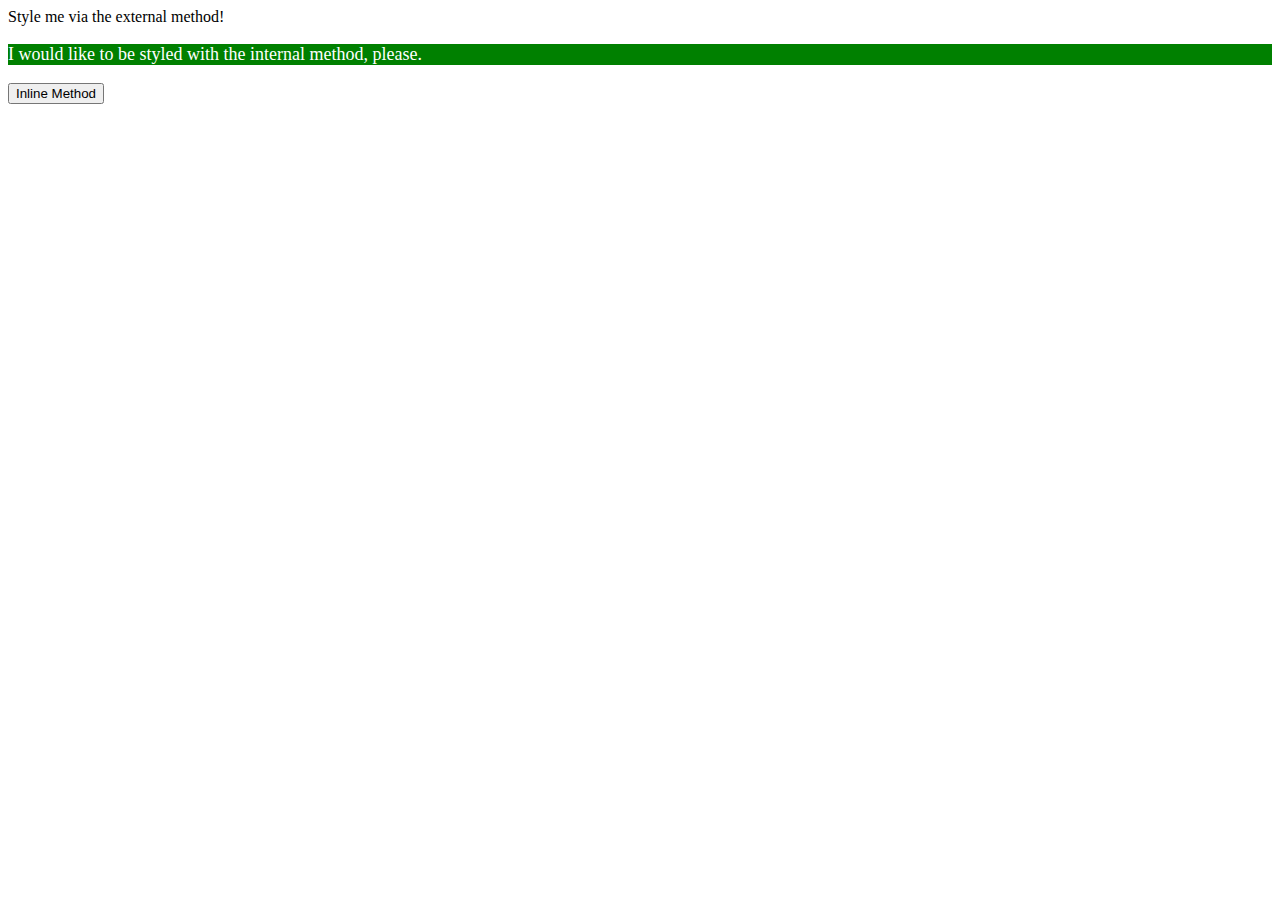
<file: foundations/intro-to-css/01-css-methods/index.html>
<!DOCTYPE html>
<html lang="en">
  <head>
    <meta charset="UTF-8">
    <meta http-equiv="X-UA-Compatible" content="IE=edge">
    <meta name="viewport" content="width=device-width, initial-scale=1.0">
    <title>Methods for Adding CSS</title>
  <style>
  p {
    background-color: green;
    color: white;
    font-size: 18px;
  }
  </style>
  </head>
  <body>
    <div>Style me via the external method!</div>
    <p>I would like to be styled with the internal method, please.</p>
    <button>Inline Method</button>
  </body>
</html>
</file>
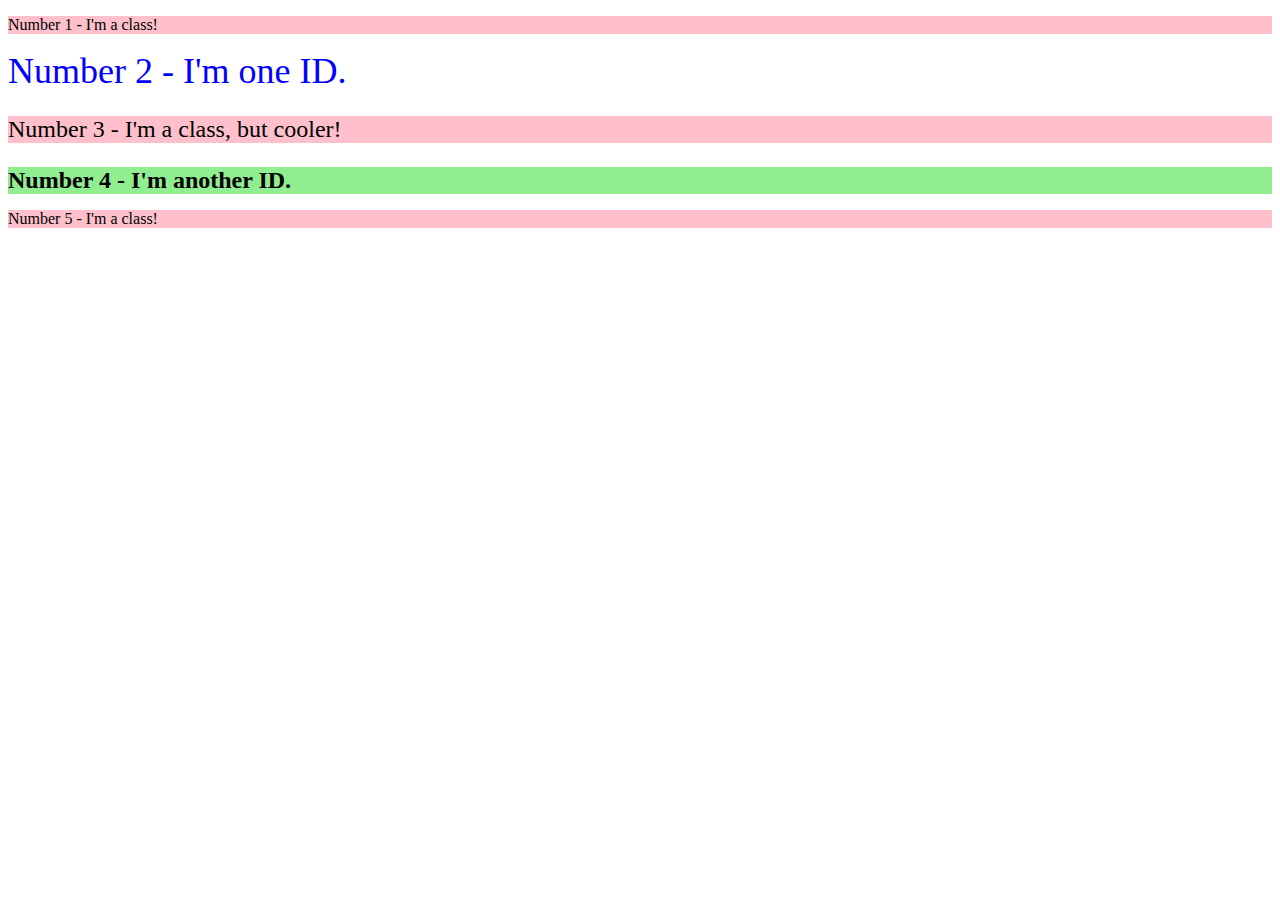
<file: foundations/intro-to-css/02-class-id-selectors/index.html>
<!DOCTYPE html>
<html lang="en">
  <head>
    <meta charset="UTF-8">
    <meta http-equiv="X-UA-Compatible" content="IE=edge">
    <meta name="viewport" content="width=device-width, initial-scale=1.0">
    <title>Class and ID Selectors</title>
    <link rel="stylesheet" href="style.css">
  </head>
  <body>
    <p class="p">Number 1 - I'm a class!</p>
    <div id="div">Number 2 - I'm one ID.</div>
    <p class="p better">Number 3 - I'm a class, but cooler!</p>
    <div id="div1">Number 4 - I'm another ID.</div>
    <p class="p">Number 5 - I'm a class!</p>
  </body>
</html>
</file>
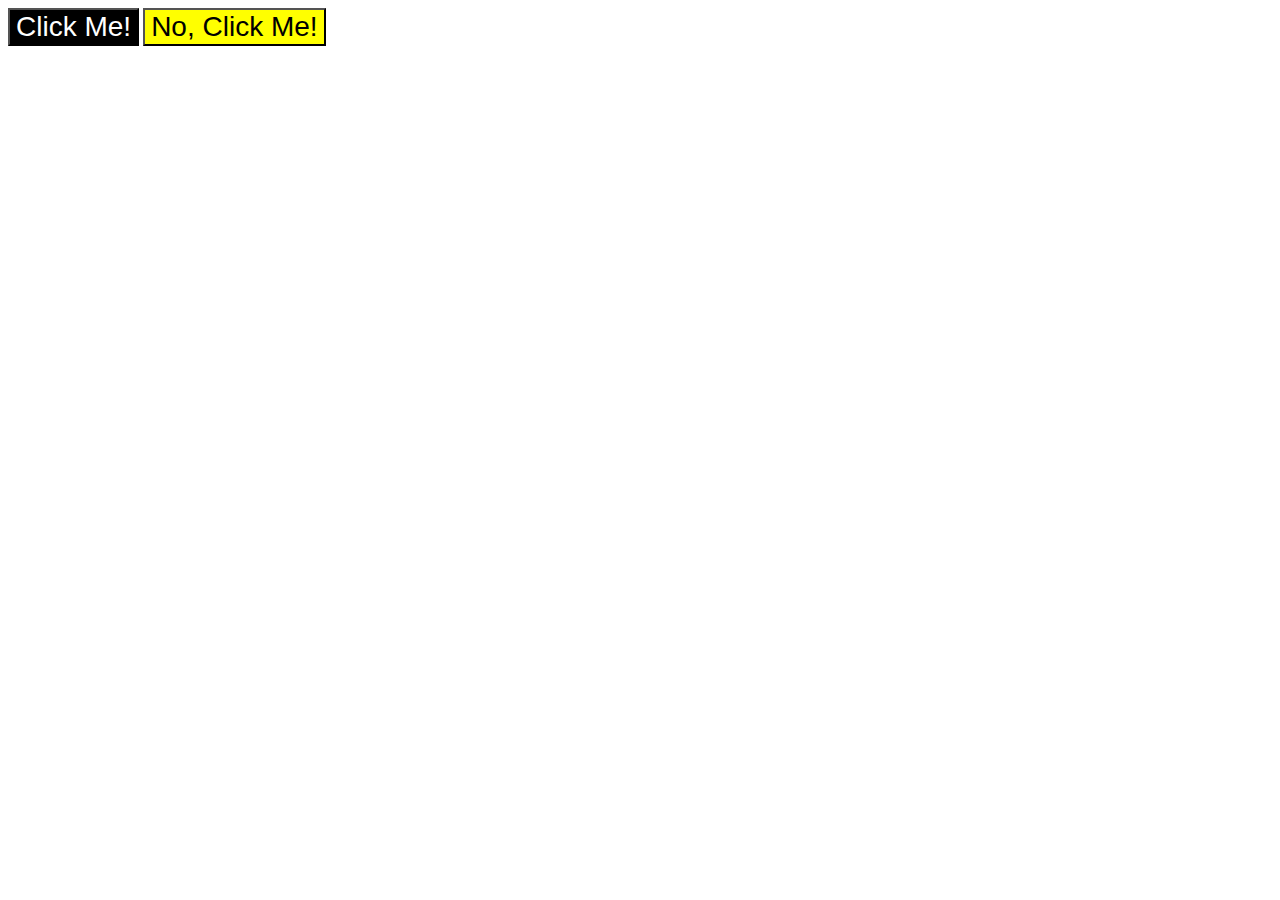
<file: foundations/intro-to-css/03-grouping-selectors/index.html>
<!DOCTYPE html>
<html lang="en">
  <head>
    <meta charset="UTF-8">
    <meta http-equiv="X-UA-Compatible" content="IE=edge">
    <meta name="viewport" content="width=device-width, initial-scale=1.0">
    <title>Grouping Selectors</title>
    <link rel="stylesheet" href="style.css">
  </head>
  <body>
    <button class="first">Click Me!</button>
    <button class="second">No, Click Me!</button>
  </body>
</html>
</file>
<file: foundations/intro-to-css/02-class-id-selectors/style.css>
/* Add CSS Styling */
.p {
    background-color: pink;
    font-family: Verdana "DejaVu Sans" "sans-serif";
}

.p.better{
    font-size: 24px;
}

#div {
    color: blue;
    font-size: 36px;
}

#div1 {
    background-color: lightgreen;
    font-size: 24px;
    font-weight: bold;
}
</file>
<file: foundations/intro-to-css/03-grouping-selectors/style.css>
.first,
.second{
    font-size: 28px;
    font-family: Helvetica, "Times New Roman", sans-serif;
}

.first{
    background-color: black;
    color: white;
}
.second{
    background-color: yellow;
}
</file>
